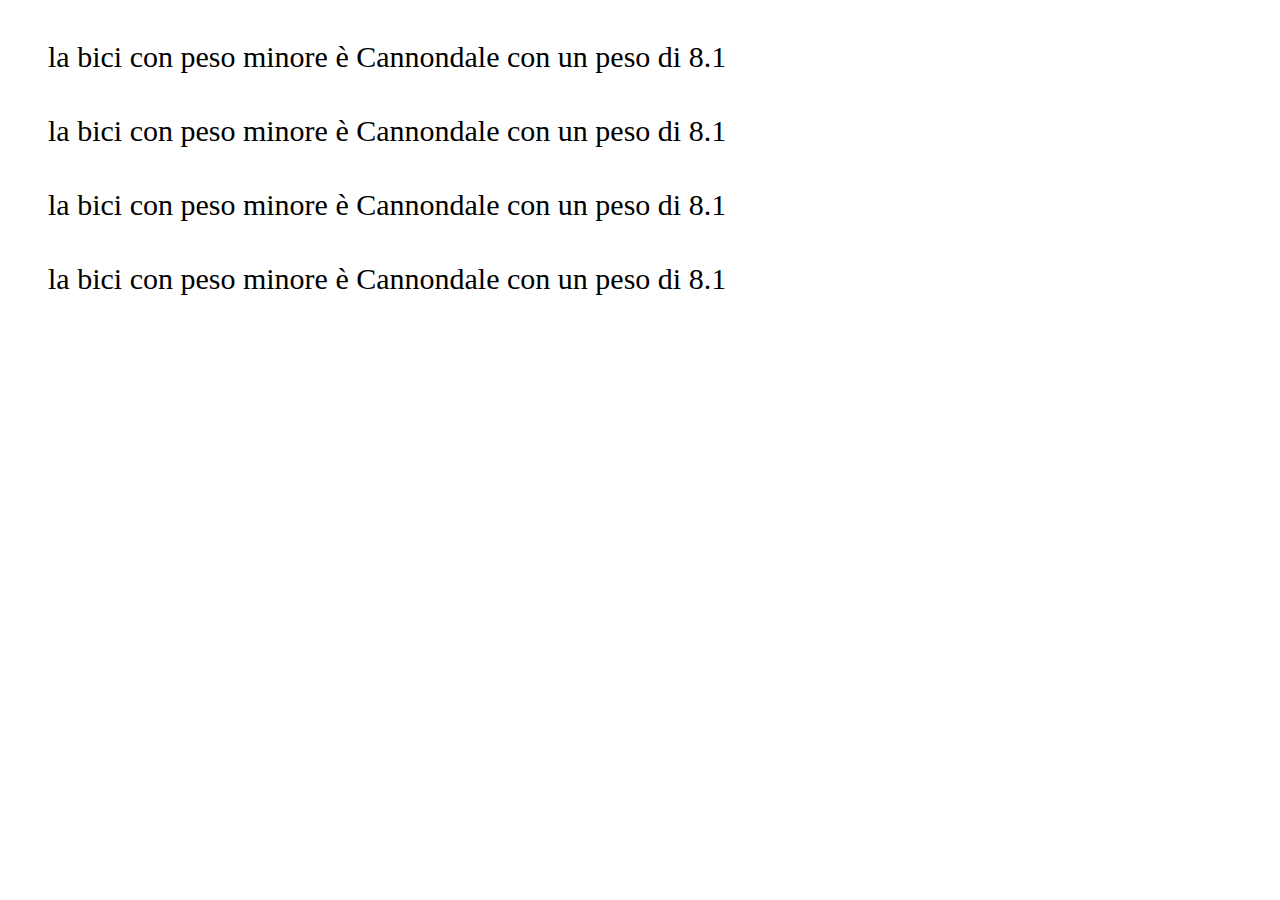
<file: Jsnack1/index.html>
<!DOCTYPE html>
<html lang="en" dir="ltr">
    <head>
        <meta charset="utf-8">
        <title>Jsnack1</title>
        <link rel="stylesheet" href="style.css">
        <script src="https://ajax.googleapis.com/ajax/libs/jquery/3.5.1/jquery.min.js"></script>
        <script src="main.js" charset="utf-8"></script>
    </head>
    <body>
        <div class="container">

        </div>
        <div class="container2">

        </div>
        <div class="container3">

        </div>
        <div class="container4">

        </div>
    </body>
</html>
</file>
<file: Jsnack1/style.css>
.container, .container2, .container3, .container4 {
    font-size: 30px;
    margin: 40px 0 0 40px;
}
</file>
